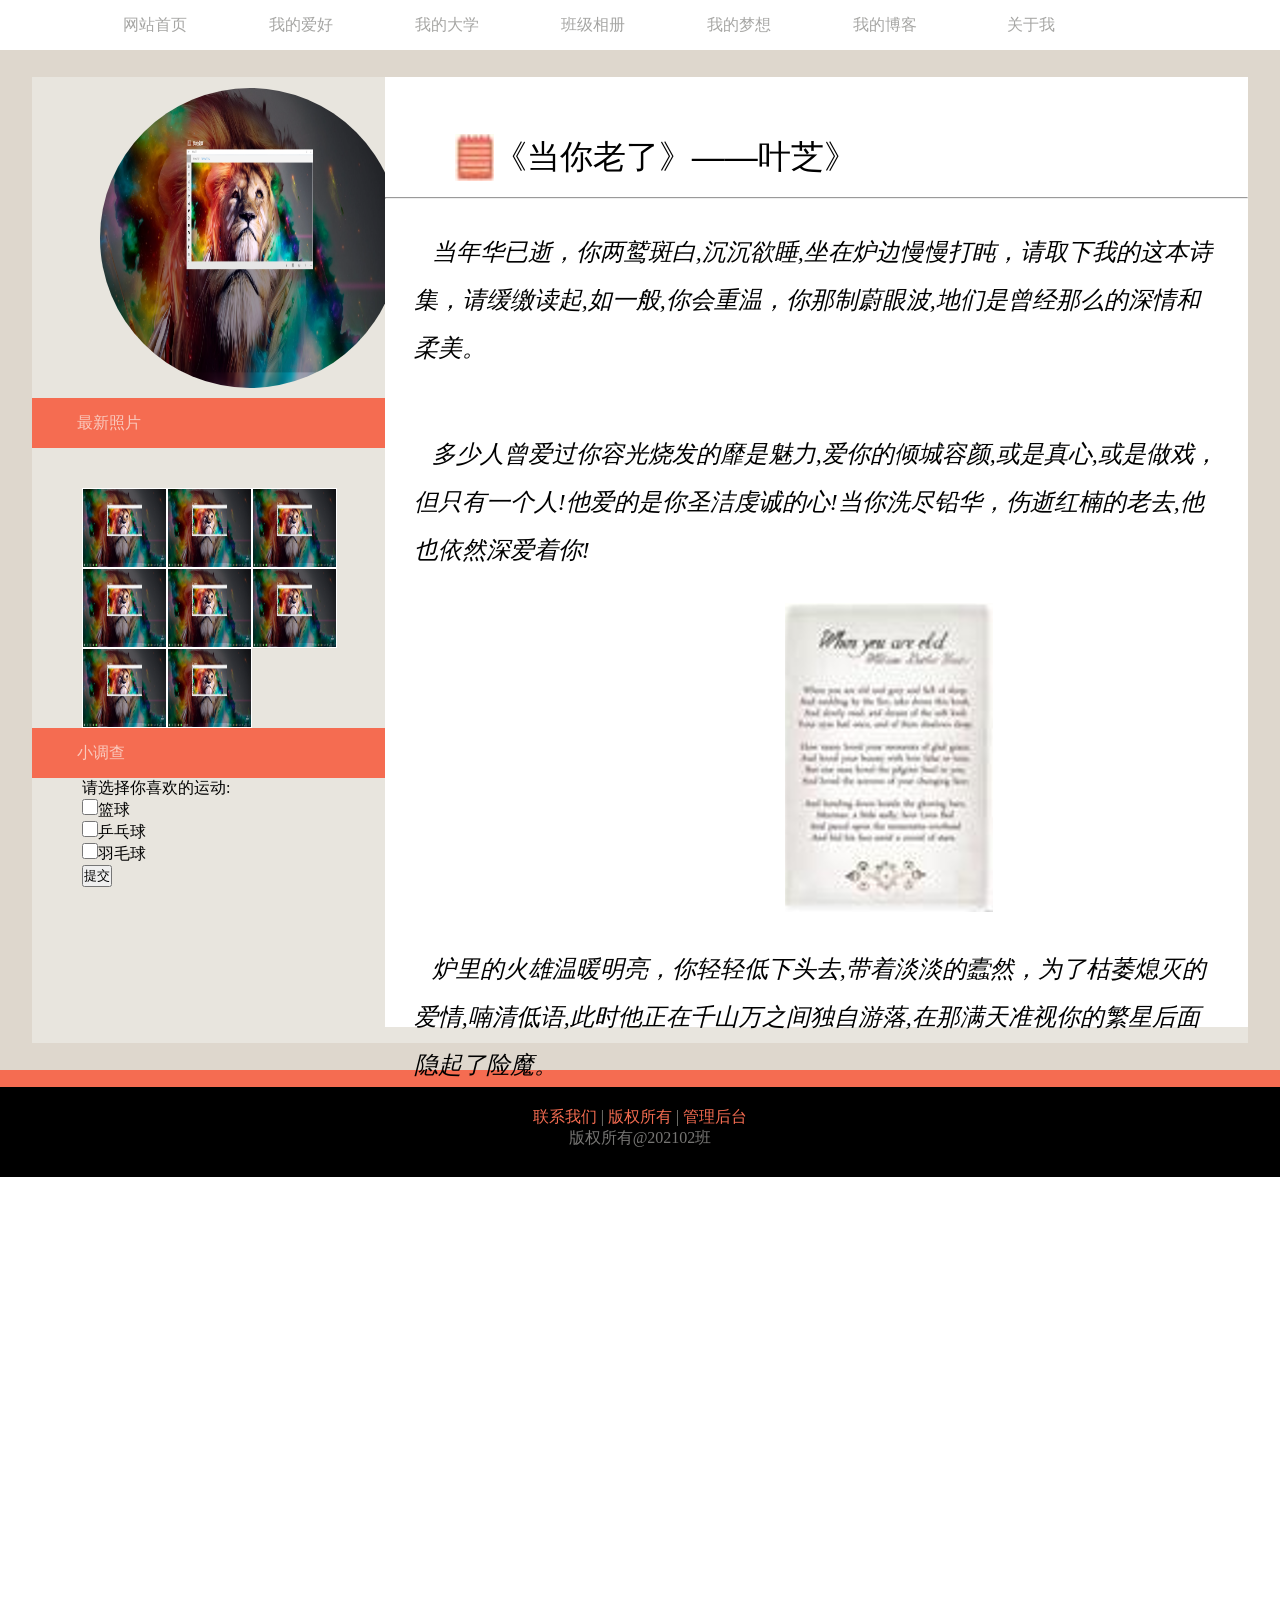
<file: Web_homework/02/index.html>
<!DOCTYPE html>
<html lang="en">
<head>
    <meta charset="UTF-8">
    <meta http-equiv="X-UA-Compatible" content="IE=edge">
    <meta name="viewport" content="width=device-width, initial-scale=1.0">
    <title>workes</title>
    <style>
        * { margin: 0; padding: 0;}
        body { display: flex; justify-content: center; align-items: center;}
        #adaption { overflow: hidden; width: 1519em; height: 1177em;}
        .head { padding-left: 82px; width: 100%; height: 50px; background-color: rgb(255,255,255);}
        .head div { display: flex; justify-content: center; align-items: center; width: 146px; height: 100%; font-size: medium; color: rgb(166,166,164); float: left; transform: skew(-40deg,0deg);}
        .head div:hover { background-color: rgb(245,108,81);}
        .head span { display: inline-block; transform: skew(40deg,0);}

        .center { display: flex; justify-content: center; align-items: center; width: 100%; height: 1020px; background-color: rgb(222,215,205);}
        .subcenter { position: relative; width: 95%; height: 966px; background-color: rgb(232,229,222); }
        .left { overflow: hidden; position: absolute; width: 29%; height: 950px; }
        .headPho { display: flex; justify-content: center; align-items: center; width:430px; height: 315px; border: 3px solid rgb(232,229,222);}
        .headPho img { width: 300px; height: 300px; border-radius: 50%;}
        .title { display: flex; align-items: center; width: 430px; height: 50px; background-color: rgb(245,108,81); padding-left: 45px; font-size: 16px; color: rgb(249,201,189); line-height: 16px;}
        .photos { padding-left: 50px; padding-top: 40px; height: 200px; }
        .photos img {float: left; width: 83px; height: 78px; border: 1px solid rgb(255,255,255); }
        .sports { padding-left: 50px;}
        .sports input { background-color: rbg(232,229,222);}
        .sports .checkbox { width: 16px; height: 16px; background-color: rgb(232,229,222);}
        #right { background-color: white; width: 71%; height: 950px; position: absolute; right: 0;}
        .front { width: 1055px; height: 120px; display: flex; justify-content: left; align-items: center; padding-left: 70px; position: relative; top: 20px;}
        .front p { font-family: SimSun, Arial, sans-serif; font-size: 33px;} 
        #right .main p { line-height: 2em; font-style: oblique; padding: 29px; font-size: 24px; font-family: SimSun}
        .main img { padding-left: 25em }

        .footerFo { width: auto; height: 17px; background-color: rgb(245,108,81);}
        .footer { padding-top: 20px; height: 70px; background-color: black;}
        .contact { text-align: center; color: rgb(245,108,81);}
        .contact span { color: rgb(135,134,129);}
        .class { text-align: center; color: rgb(119,118,116);}
    </style>
</head>
<body>
  <div id="adaption">
    <div class="head">
        <div><span>网站首页</span></div>
        <div><span>我的爱好</span></div>
        <div><span>我的大学</span></div>
        <div><span>班级相册</span></div>
        <div><span>我的梦想</span></div>
        <div><span>我的博客</span></div>
        <div><span>关于我</span></div>
    </div> 
    <div class="center">
      <div class="subcenter">
        <div class="left">
            <div class="headPho">
                <img src="./public/R-C.png">
            </div>
            <div class="title">最新照片</div>
            <div class="photos">
                <img src="./public/R-C.png" alt="">
                <img src="./public/R-C.png" alt="">
                <img src="./public/R-C.png" alt="">
                <img src="./public/R-C.png" alt="">
                <img src="./public/R-C.png" alt="">
                <img src="./public/R-C.png" alt="">
                <img src="./public/R-C.png" alt="">
                <img src="./public/R-C.png" alt="">
            </div>
            <div class="title">小调查</div>
            <div class="sports">
                <span>请选择你喜欢的运动:</span> <br>
                <input type="checkbox" class="checkbox">篮球 <br>
                <input type="checkbox" class="checkbox">乒乓球 <br>
                <input type="checkbox" class="checkbox">羽毛球 <br>
                <input type="button" value="提交">
            </div>
        </div>
        <div id="right">
            <div class="front">
                <img src="./public/微信图片_20211104192644.png" alt="">
                <p>   《当你老了》——叶芝》</p>
            </div><hr>
            <div class="main">
              <p class="cotainer">
                &nbsp;&nbsp;&nbsp;当年华已逝，你两鹫斑白,沉沉欲睡,坐在炉边慢慢打盹，请取下我的这本诗集，请缓缴读起,如一般,你会重温，你那制蔚眼波,地们是曾经那么的深情和柔美。
              </p>
              <p class="cotainer">
                &nbsp;&nbsp;&nbsp;多少人曾爱过你容光烧发的靡是魅力,爱你的倾城容颜,或是真心,或是做戏，但只有一个人!他爱的是你圣洁虔诚的心!当你洗尽铅华，伤逝红楠的老去,他也依然深爱着你!
              </p>
              <img src="./public/T8`P0BAV`5{GSQ~DR3VFOBG.png" alt="">
              <p class="cotainer">
                &nbsp;&nbsp;&nbsp;炉里的火雄温暖明亮，你轻轻低下头去,带着淡淡的蠹然，为了枯萎熄灭的爱情,喃清低语,此时他正在千山万之间独自游落,在那满天准视你的繁星后面隐起了险魔。
              </p>
            </div>
        </div>
      </div>
    </div> 
    <div class="footerFo"></div>
    <div class="footer"> 
        <p class="contact">联系我们<span> | </span>版权所有<span> | </span>管理后台</p>
        <p class="class">版权所有@202102班</p>
    </div>
  </div>    
</body>
</html>
</file>
